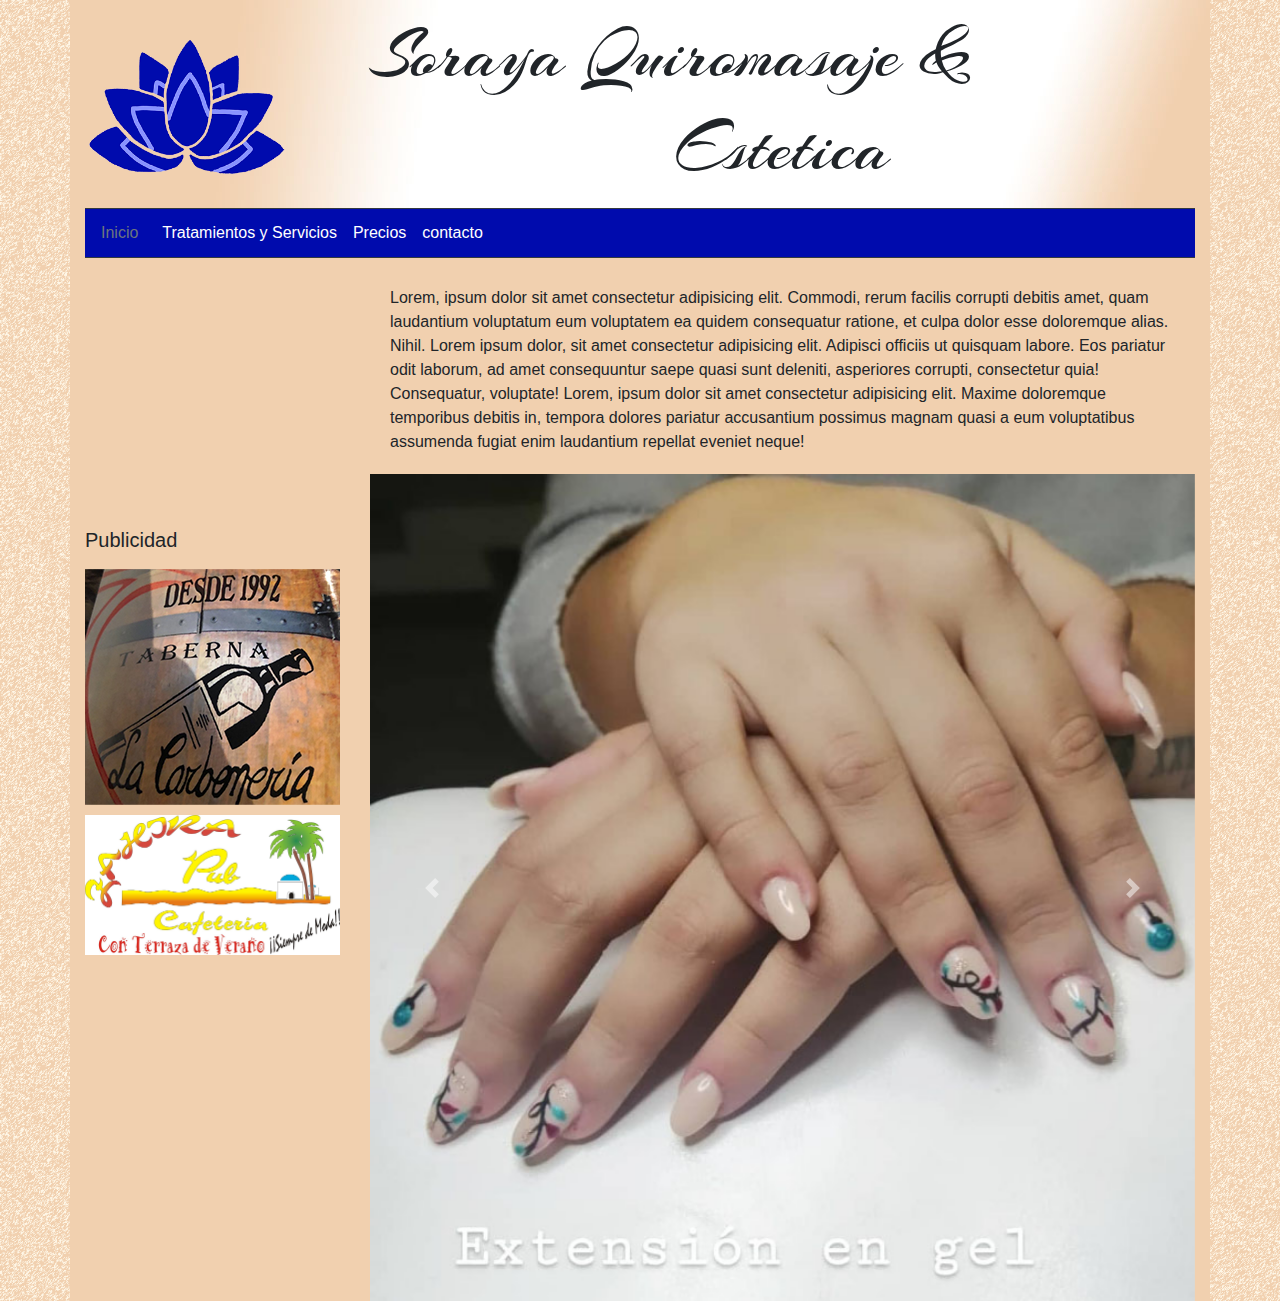
<file: index.html>
<!DOCTYPE html>
<html lang="es">
<head>
    <meta charset="UTF-8">
    <meta name="viewport" content="width=device-width, initial-scale=1.0">
    <meta http-equiv="X-UA-Compatible" content="ie=edge">
    <link rel="stylesheet" href="css/estilos.css">
    <link rel="stylesheet" href="https://stackpath.bootstrapcdn.com/bootstrap/4.4.1/css/bootstrap.min.css" integrity="sha384-Vkoo8x4CGsO3+Hhxv8T/Q5PaXtkKtu6ug5TOeNV6gBiFeWPGFN9MuhOf23Q9Ifjh" crossorigin="anonymous">
    <link href="https://fonts.googleapis.com/css?family=Parisienne&display=swap" rel="stylesheet"><link href="https://fonts.googleapis.com/css?family=Arizonia&display=swap" rel="stylesheet">
    <title>Soraya Quiromasaje & Estetica</title>
</head>
<body>
    <div class="container">
        <head class="blog-header py-3">
            <div class="row flex-nowrap justify-content-between align-items-center" style="background-image: url(img/fondo_header.jpg)">
                <div class="col-3 pt-1">
                   <img src="img/logo.png" alt="Logotipo de la empresa" width="80%">
                </div>
                <div class="col-9 pt-1">
                    <h3>Soraya Quiromasaje & </h3>
                    <h3 class="estetica">Estetica</h3>
                </div>              
            </div>
        </head>
        <div class="nav-scroller py-1 mb-2 border-top border-bottom border-dark">
            <nav class="nav d-flex">
                <a class="nav-link disabled" tabindex="-1" aria-disabled="true" href="index.html">Inicio</a>
                <a class="p-2 text-white" href="tratamientos_servicios.html">Tratamientos y Servicios</a>
                <a class="p-2 text-white" href="precios.html">Precios</a>
                <a class="p-2 text-white" href="contacto.html">contacto</a>
           </nav>
        </div>
        <div class="row">
            <div class="col-md-3 sidebar-sticky">
                <div class="row-md-3">
                    <iframe src="https://www.google.com/maps/embed?pb=!1m18!1m12!1m3!1d1198.9590205062113!2d-3.633801632461377!3d38.098395326016764!2m3!1f0!2f0!3f0!3m2!1i1024!2i768!4f13.1!3m3!1m2!1s0xd6e9b31bfe8d1a7%3A0x6c82b094a0baaba2!2sCalle%20la%20Virgen%2C%2051%2C%2023700%20Linares%2C%20Ja%C3%A9n!5e0!3m2!1ses!2ses!4v1576122967123!5m2!1ses!2ses" width="255" height="255" frameborder="0" style="border:0;" allowfullscreen=""></iframe>
                </div>
                <div class="row-md-3">
                    <h5>Publicidad</h5>
                </div>
                <div class="row-md-3">
                    <img src="img/publi2.png" alt="Publicidad Taberna La Carboneria">
                </div>
                <div class="row-md-3">
                    <img src="img/publi1.jpg" alt="Publicidad Café Pub Zaira" width="100%">
                </div>
            </div>
            <div class="col-md-9">
                <div class="card-body">
                    <p class="card-text">
                        Lorem, ipsum dolor sit amet consectetur adipisicing elit. Commodi, rerum facilis corrupti debitis amet, quam laudantium voluptatum eum voluptatem ea quidem consequatur ratione, et culpa dolor esse doloremque alias. Nihil. Lorem ipsum dolor, sit amet consectetur adipisicing elit. Adipisci officiis ut quisquam labore. Eos pariatur odit laborum, ad amet consequuntur saepe quasi sunt deleniti, asperiores corrupti, consectetur quia! Consequatur, voluptate! Lorem, ipsum dolor sit amet consectetur adipisicing elit. Maxime doloremque temporibus debitis in, tempora dolores pariatur accusantium possimus magnam quasi a eum voluptatibus assumenda fugiat enim laudantium repellat eveniet neque!
                    </p>
                </div>
                <div id="carouselExampleControls" class="carousel slide" data-ride="carousel">
                    <div class="carousel-inner">
                        <div class="carousel-item active">
                        <img src="img/carrusel/carrusel1.jpg" class="d-block w-100" alt="Extension en gel">
                        </div>
                        <div class="carousel-item">
                        <img src="img/carrusel/carrusel2.jpg" class="d-block w-100" alt="Uñas pintadas">
                        </div>
                        <div class="carousel-item">
                        <img src="img/carrusel/carrusel3.jpg" class="d-block w-100" alt="...">
                        </div>
                    </div>
                    <a class="carousel-control-prev" href="#carouselExampleControls" role="button" data-slide="prev">
                        <span class="carousel-control-prev-icon" aria-hidden="true"></span>
                        <span class="sr-only">Previous</span>
                    </a>
                    <a class="carousel-control-next" href="#carouselExampleControls" role="button" data-slide="next">
                        <span class="carousel-control-next-icon" aria-hidden="true"></span>
                        <span class="sr-only">Next</span>
                    </a>
                </div>
            </div>
        </div>
    </div>
    <script src="https://code.jquery.com/jquery-3.4.1.slim.min.js" integrity="sha384-J6qa4849blE2+poT4WnyKhv5vZF5SrPo0iEjwBvKU7imGFAV0wwj1yYfoRSJoZ+n" crossorigin="anonymous"></script>
    <script src="https://cdn.jsdelivr.net/npm/popper.js@1.16.0/dist/umd/popper.min.js" integrity="sha384-Q6E9RHvbIyZFJoft+2mJbHaEWldlvI9IOYy5n3zV9zzTtmI3UksdQRVvoxMfooAo" crossorigin="anonymous"></script>
    <script src="https://stackpath.bootstrapcdn.com/bootstrap/4.4.1/js/bootstrap.min.js" integrity="sha384-wfSDF2E50Y2D1uUdj0O3uMBJnjuUD4Ih7YwaYd1iqfktj0Uod8GCExl3Og8ifwB6" crossorigin="anonymous"></script>
</body>
</html>
</file>
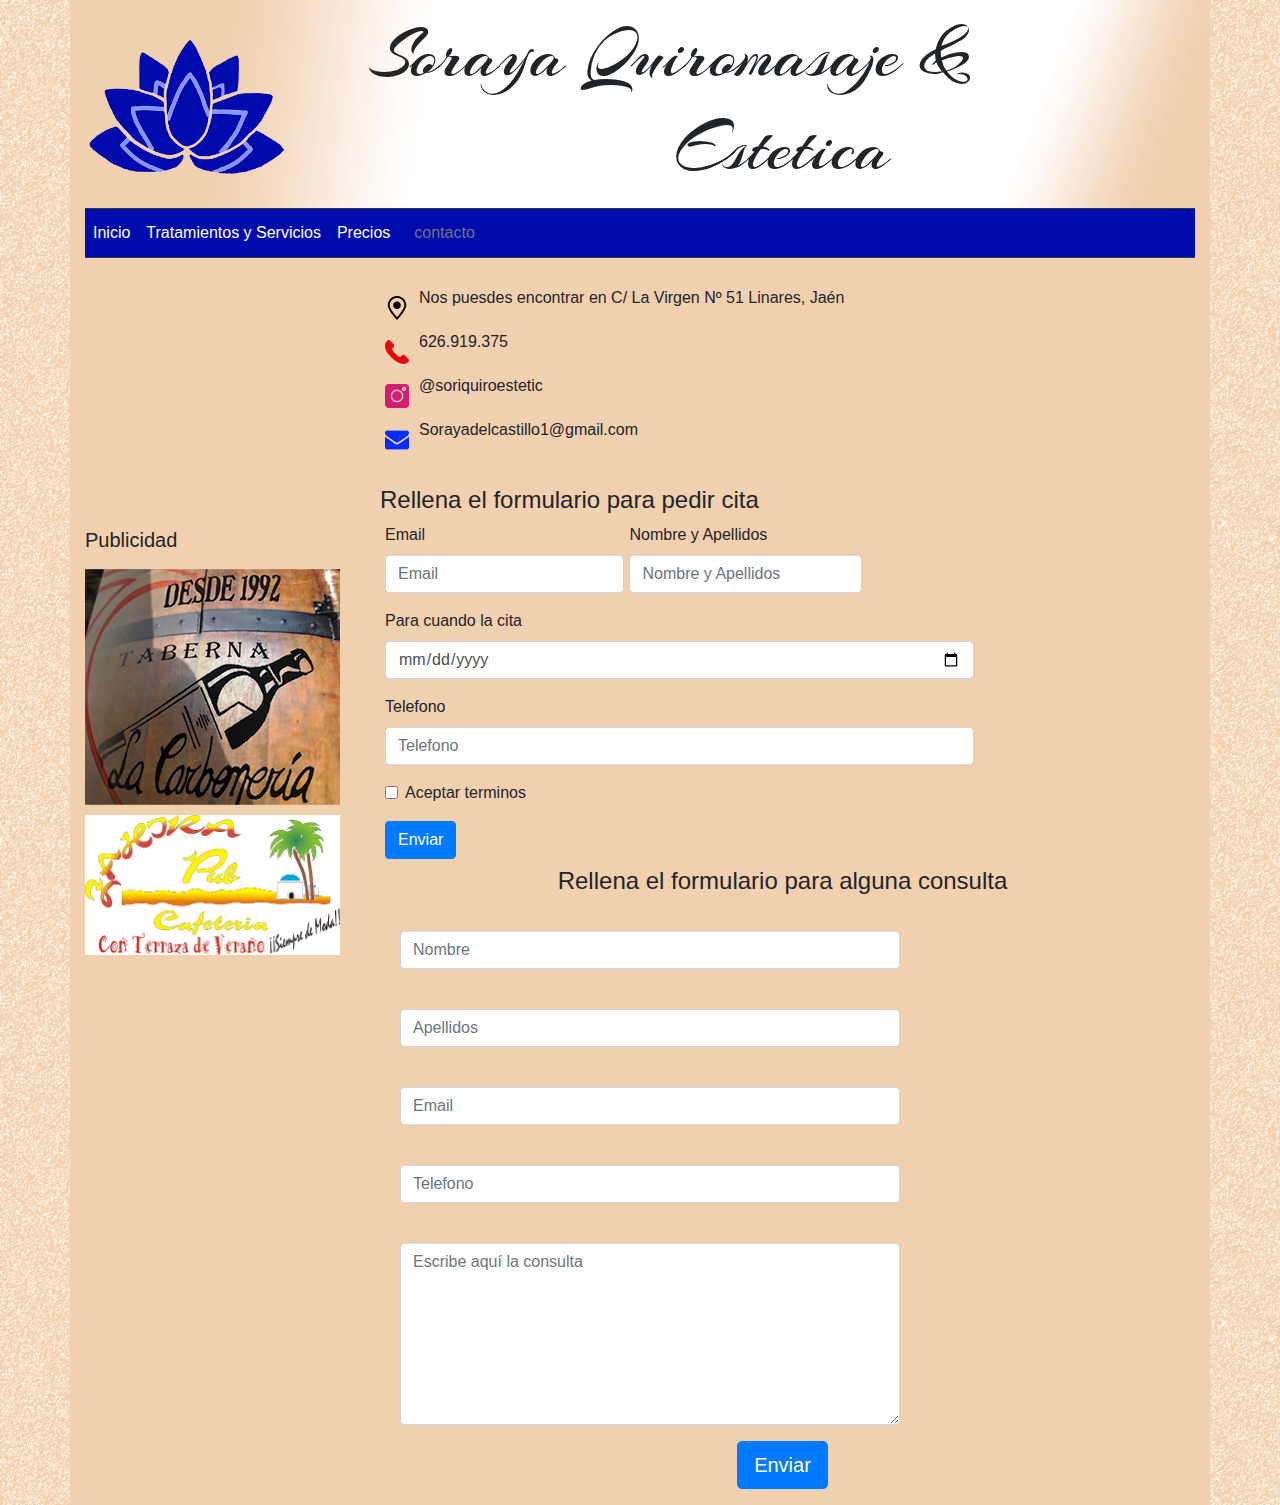
<file: contacto.html>
<!DOCTYPE html>
<html lang="es">
<head>
    <meta charset="UTF-8">
    <meta name="viewport" content="width=device-width, initial-scale=1.0">
    <meta http-equiv="X-UA-Compatible" content="ie=edge">
    <link rel="stylesheet" href="css/estilos.css">
    <link rel="stylesheet" href="https://stackpath.bootstrapcdn.com/bootstrap/4.4.1/css/bootstrap.min.css" integrity="sha384-Vkoo8x4CGsO3+Hhxv8T/Q5PaXtkKtu6ug5TOeNV6gBiFeWPGFN9MuhOf23Q9Ifjh" crossorigin="anonymous">
    <link href="https://fonts.googleapis.com/css?family=Parisienne&display=swap" rel="stylesheet"><link href="https://fonts.googleapis.com/css?family=Arizonia&display=swap" rel="stylesheet">
    <title>Soraya Quiromasaje & Estetica</title>
</head>
<body>
    <div class="container">
        <head class="blog-header py-3">
            <div class="row flex-nowrap justify-content-between align-items-center">
                <div class="col-3 pt-1">
                   <img src="img/logo.png" alt="Logotipo de la empresa" width="80%">
                </div>
                <div class="col-9 pt-1">
                    <h3>Soraya Quiromasaje & </h3>
                    <h3 class="estetica">Estetica</h3>
                </div>              
            </div>
        </head>
        <div class="nav-scroller py-1 mb-2 border-top border-bottom border-dark">
           <nav class="nav d-flex">
                <a class="p-2 text-white" href="index.html">Inicio</a>
                <a class="p-2 text-white" href="tratamientos_servicios.html">Tratamientos y Servicios</a>
                <a class="p-2 text-white" href="precios.html">Precios</a>
                <a class="nav-link disabled" tabindex="-1" aria-disabled="true" href="contacto.html">contacto</a>
           </nav>
        </div>
        <div class="row">
            <div class="col-md-3 sidebar-sticky">
                <div class="row-md-3">
                    <iframe src="https://www.google.com/maps/embed?pb=!1m18!1m12!1m3!1d1198.9590205062113!2d-3.633801632461377!3d38.098395326016764!2m3!1f0!2f0!3f0!3m2!1i1024!2i768!4f13.1!3m3!1m2!1s0xd6e9b31bfe8d1a7%3A0x6c82b094a0baaba2!2sCalle%20la%20Virgen%2C%2051%2C%2023700%20Linares%2C%20Ja%C3%A9n!5e0!3m2!1ses!2ses!4v1576122967123!5m2!1ses!2ses" width="255" height="255" frameborder="0" style="border:0;" allowfullscreen=""></iframe>
                </div>
                <div class="row-md-3">
                    <h5>Publicidad</h5>
                </div>
                <div class="row-md-3">
                    <img src="img/publi2.png" alt="Publicidad Taberna La Carboneria">
                </div>
                <div class="row-md-3">
                    <img src="img/publi1.jpg" alt="Publicidad Café Pub Zaira" width="100%">
                </div>
            </div>
            <div class="col-md-9">
                <div class="card-body">
                    <div class="row">
                        <img src="img/direccion.png" alt="Icono de direccion">Nos puesdes encontrar en C/ La Virgen Nº 51 Linares, Jaén
                    </div>
                    <div class="row">
                        <img src="img/telefono.png" alt="Telefono">626.919.375
                    </div>
                    <div class="row">
                        <img src="img/instagram.png" alt="instagram">@soriquiroestetic
                    </div>
                    <div class="row">
                        <img src="img/sobre.png" alt="Email">Sorayadelcastillo1@gmail.com
                    </div>
                </div>
                <div class="col-md-9 pt-1">
                    <form>
                        <div class="form-row">
                            <h4>Rellena el formulario para pedir cita</h4>
                          <div class="form-group col-md-5">
                            <label for="inputEmail4">Email</label>
                            <input type="email" class="form-control" id="inputEmail4" placeholder="Email">
                          </div>
                          <div class="form-group">
                            <label for="text">Nombre y Apellidos</label>
                            <input type="text" class="form-control" id="name" placeholder="Nombre y Apellidos">
                          </div>
                        </div>
                        <div class="form-group">
                          <label for="text">Para cuando la cita</label>
                          <input type="date" class="form-control" id="date" placeholder="dd/mm/aaaa">
                        </div>
                        <div class="form-group">
                          <label for="text">Telefono</label>
                          <input type="tel" class="form-control" id="tel" placeholder="Telefono">
                        </div>
                        <div class="form-group">
                          <div class="form-check">
                            <input class="form-check-input" type="checkbox" id="gridCheck">
                            <label class="form-check-label" for="gridCheck">
                              Aceptar terminos
                            </label>
                          </div>
                        </div>
                        <button type="submit" class="btn btn-primary">Enviar</button>
                      </form>
                </div>
                <div class="row-md-9 pt-1">
                    <div class="container">
                            <div class="row">
                                <div class="col-md-12">
                                    <div class="well well-sm">
                                        <form class="form-horizontal" method="post">
                                            <fieldset>
                                                <legend class="text-center header">Rellena el formulario para alguna consulta</legend>
                        
                                                <div class="form-group">
                                                    <span class="col-md-1 col-md-offset-2 text-center"><i class="fa fa-user bigicon"></i></span>
                                                    <div class="col-md-8">
                                                        <input id="fname" name="name" type="text" placeholder="Nombre" class="form-control">
                                                    </div>
                                                </div>
                                                <div class="form-group">
                                                    <span class="col-md-1 col-md-offset-2 text-center"><i class="fa fa-user bigicon"></i></span>
                                                    <div class="col-md-8">
                                                        <input id="lname" name="name" type="text" placeholder="Apellidos" class="form-control">
                                                    </div>
                                                </div>
                        
                                                <div class="form-group">
                                                    <span class="col-md-1 col-md-offset-2 text-center"><i class="fa fa-envelope-o bigicon"></i></span>
                                                    <div class="col-md-8">
                                                        <input id="email" name="email" type="text" placeholder="Email" class="form-control">
                                                    </div>
                                                </div>
                        
                                                <div class="form-group">
                                                    <span class="col-md-1 col-md-offset-2 text-center"><i class="fa fa-phone-square bigicon"></i></span>
                                                    <div class="col-md-8">
                                                        <input id="phone" name="phone" type="text" placeholder="Telefono" class="form-control">
                                                    </div>
                                                </div>
                        
                                                <div class="form-group">
                                                    <span class="col-md-1 col-md-offset-2 text-center"><i class="fa fa-pencil-square-o bigicon"></i></span>
                                                    <div class="col-md-8">
                                                        <textarea class="form-control" id="message" name="Consulta" placeholder="Escribe aquí la consulta" rows="7"></textarea>
                                                    </div>
                                                </div>
                        
                                                <div class="form-group">
                                                    <div class="col-md-12 text-center">
                                                        <button type="submit" class="btn btn-primary btn-lg">Enviar</button>
                                                    </div>
                                                </div>
                                            </fieldset>
                                        </form>
                                    </div>
                                </div>
                            </div>
                        </div>
                </div>
            </div>
        </div>
    </div>
    <script src="https://code.jquery.com/jquery-3.4.1.slim.min.js" integrity="sha384-J6qa4849blE2+poT4WnyKhv5vZF5SrPo0iEjwBvKU7imGFAV0wwj1yYfoRSJoZ+n" crossorigin="anonymous"></script>
    <script src="https://cdn.jsdelivr.net/npm/popper.js@1.16.0/dist/umd/popper.min.js" integrity="sha384-Q6E9RHvbIyZFJoft+2mJbHaEWldlvI9IOYy5n3zV9zzTtmI3UksdQRVvoxMfooAo" crossorigin="anonymous"></script>
    <script src="https://stackpath.bootstrapcdn.com/bootstrap/4.4.1/js/bootstrap.min.js" integrity="sha384-wfSDF2E50Y2D1uUdj0O3uMBJnjuUD4Ih7YwaYd1iqfktj0Uod8GCExl3Og8ifwB6" crossorigin="anonymous"></script>
</body>
</html>
</file>
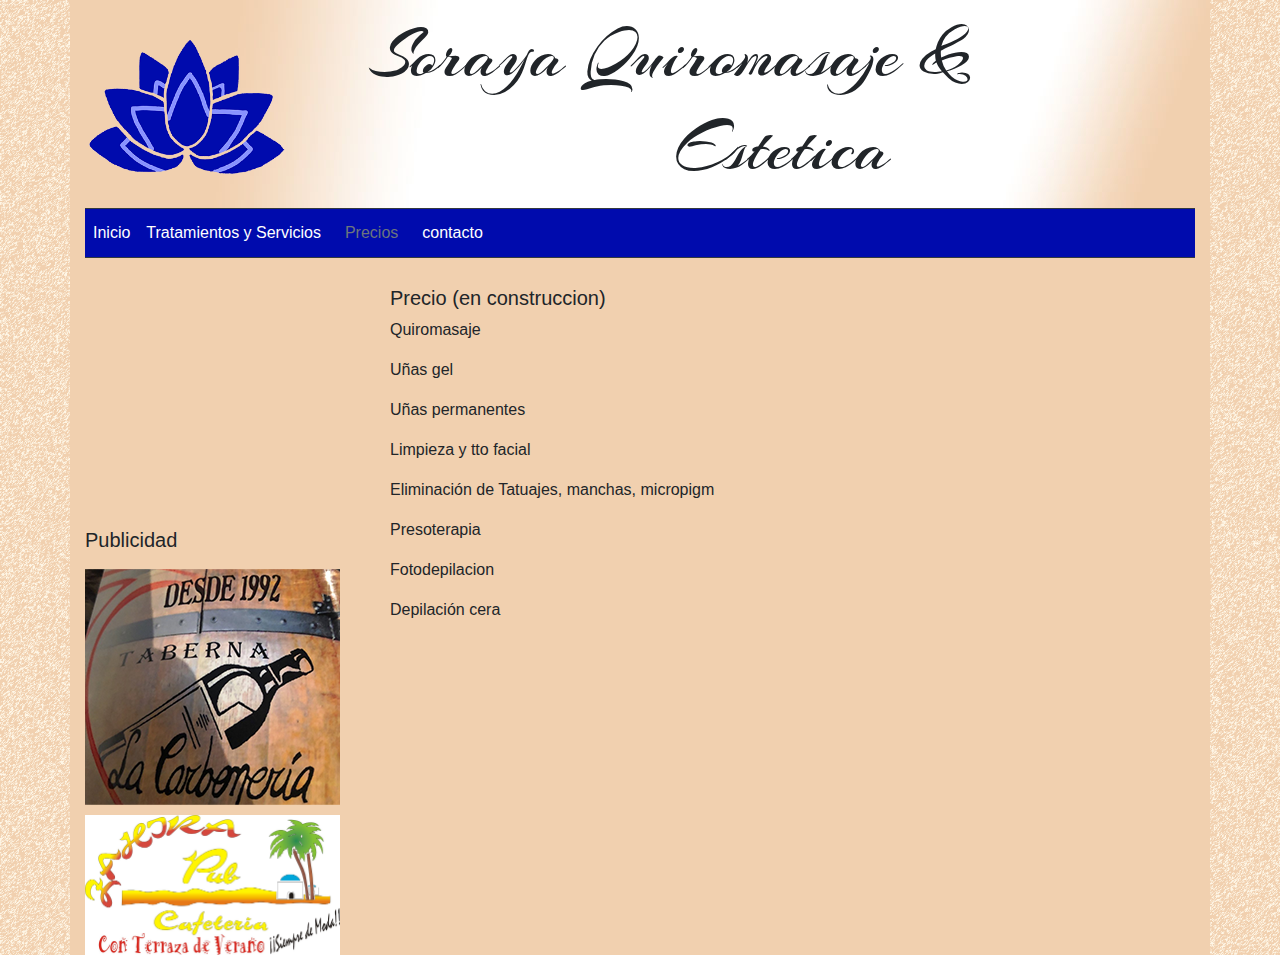
<file: precios.html>
<!DOCTYPE html>
<html lang="es">
<head>
    <meta charset="UTF-8">
    <meta name="viewport" content="width=device-width, initial-scale=1.0">
    <meta http-equiv="X-UA-Compatible" content="ie=edge">
    <link rel="stylesheet" href="css/estilos.css">
    <link rel="stylesheet" href="https://stackpath.bootstrapcdn.com/bootstrap/4.4.1/css/bootstrap.min.css" integrity="sha384-Vkoo8x4CGsO3+Hhxv8T/Q5PaXtkKtu6ug5TOeNV6gBiFeWPGFN9MuhOf23Q9Ifjh" crossorigin="anonymous">
    <link href="https://fonts.googleapis.com/css?family=Parisienne&display=swap" rel="stylesheet"><link href="https://fonts.googleapis.com/css?family=Arizonia&display=swap" rel="stylesheet">
    <title>Soraya Quiromasaje & Estetica</title>
</head>
<body>
    <div class="container">
        <head class="blog-header py-3">
            <div class="row flex-nowrap justify-content-between align-items-center">
                <div class="col-3 pt-1">
                   <img src="img/logo.png" alt="Logotipo de la empresa" width="80%">
                </div>
                <div class="col-9 pt-1">
                    <h3>Soraya Quiromasaje & </h3>
                    <h3 class="estetica">Estetica</h3>
                </div>              
            </div>
        </head>
        <div class="nav-scroller py-1 mb-2 border-top border-bottom border-dark">
           <nav class="nav d-flex">
                <a class="p-2 text-white" href="index.html">Inicio</a>
                <a class="p-2 text-white" href="tratamientos_servicios.html">Tratamientos y Servicios</a>
                <a class="nav-link disabled" tabindex="-1" aria-disabled="true" href="precios.html">Precios</a>
                <a class="p-2 text-white" href="contacto.html">contacto</a>
           </nav>
        </div>
        <div class="row">
            <div class="col-md-3 sidebar-sticky">
                <div class="row-md-3">
                    <iframe src="https://www.google.com/maps/embed?pb=!1m18!1m12!1m3!1d1198.9590205062113!2d-3.633801632461377!3d38.098395326016764!2m3!1f0!2f0!3f0!3m2!1i1024!2i768!4f13.1!3m3!1m2!1s0xd6e9b31bfe8d1a7%3A0x6c82b094a0baaba2!2sCalle%20la%20Virgen%2C%2051%2C%2023700%20Linares%2C%20Ja%C3%A9n!5e0!3m2!1ses!2ses!4v1576122967123!5m2!1ses!2ses" width="255" height="255" frameborder="0" style="border:0;" allowfullscreen=""></iframe>
                </div>
                <div class="row-md-3">
                        <div class="row-md-3">
                            <h5>Publicidad</h5>
                        </div>
                    <img src="img/publi2.png" alt="Publicidad Taberna La Carboneria">
                </div>
                <div class="row-md-3">
                    <img src="img/publi1.jpg" alt="Publicidad Café Pub Zaira" width="100%">
                </div>
            </div>
            <div class="col-md-9">
                <div class="card-body">
                    <h5>Precio (en construccion)</h5>
                    <p>Quiromasaje</p>
                    <p>Uñas gel</p>
                    <p>Uñas permanentes</p>
                    <p>Limpieza y tto facial</p>
                    <p>Eliminación de Tatuajes, manchas, micropigm</p>
                    <p>Presoterapia</p>
                    <p>Fotodepilacion</p>
                    <p>Depilación cera</p>
                </div>
                <div>
                    
                </div>
            </div>
        </div>
    </div>
    <script src="https://code.jquery.com/jquery-3.4.1.slim.min.js" integrity="sha384-J6qa4849blE2+poT4WnyKhv5vZF5SrPo0iEjwBvKU7imGFAV0wwj1yYfoRSJoZ+n" crossorigin="anonymous"></script>
    <script src="https://cdn.jsdelivr.net/npm/popper.js@1.16.0/dist/umd/popper.min.js" integrity="sha384-Q6E9RHvbIyZFJoft+2mJbHaEWldlvI9IOYy5n3zV9zzTtmI3UksdQRVvoxMfooAo" crossorigin="anonymous"></script>
    <script src="https://stackpath.bootstrapcdn.com/bootstrap/4.4.1/js/bootstrap.min.js" integrity="sha384-wfSDF2E50Y2D1uUdj0O3uMBJnjuUD4Ih7YwaYd1iqfktj0Uod8GCExl3Og8ifwB6" crossorigin="anonymous"></script>
</body>
</html>
</file>
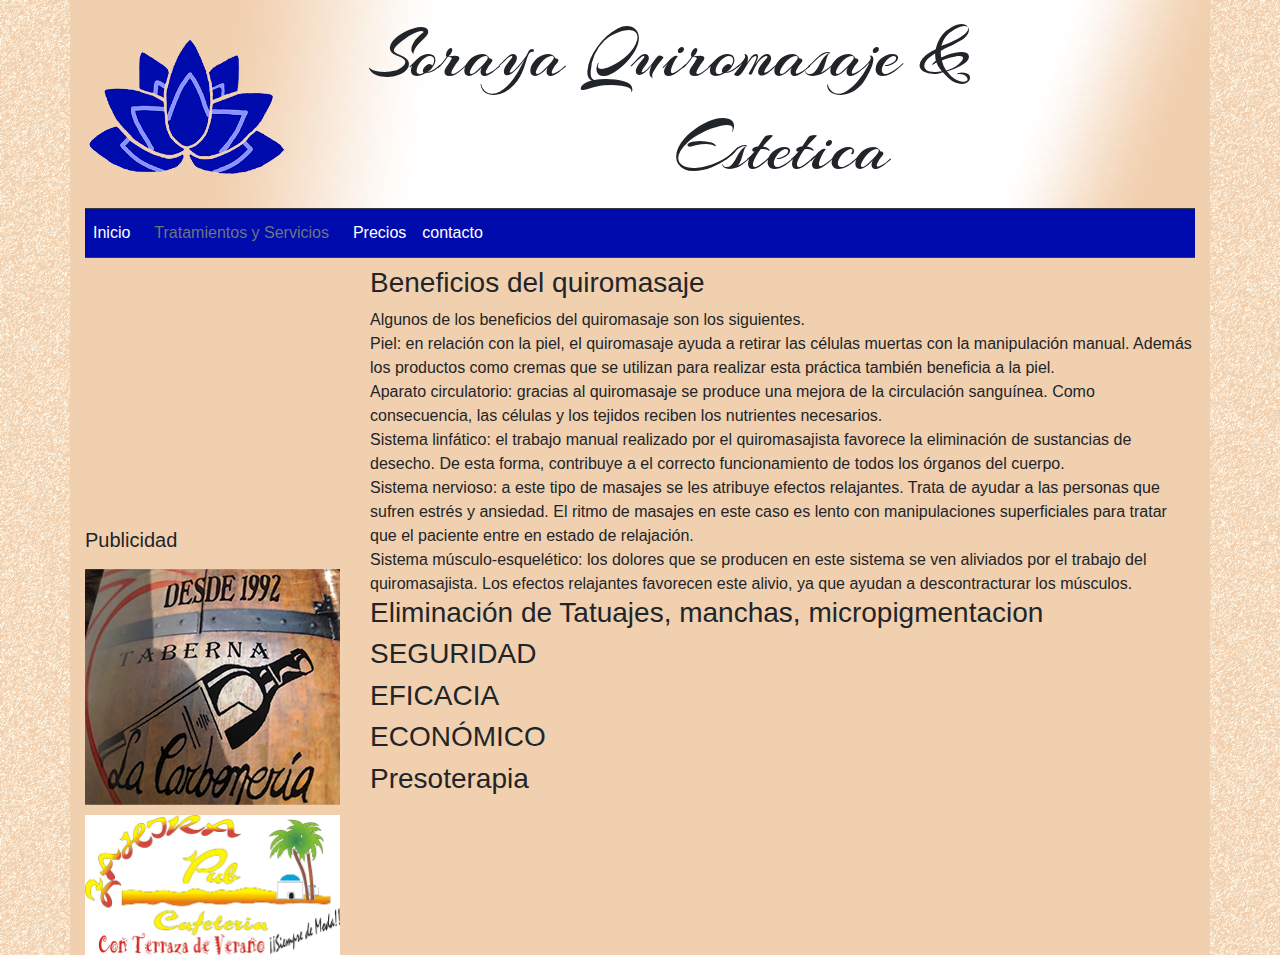
<file: tratamientos_servicios.html>
<!DOCTYPE html>
<html lang="es">
<head>
    <meta charset="UTF-8">
    <meta name="viewport" content="width=device-width, initial-scale=1.0">
    <meta http-equiv="X-UA-Compatible" content="ie=edge">
    <link rel="stylesheet" href="css/estilos.css">
    <link rel="stylesheet" href="https://stackpath.bootstrapcdn.com/bootstrap/4.4.1/css/bootstrap.min.css" integrity="sha384-Vkoo8x4CGsO3+Hhxv8T/Q5PaXtkKtu6ug5TOeNV6gBiFeWPGFN9MuhOf23Q9Ifjh" crossorigin="anonymous">
    <link href="https://fonts.googleapis.com/css?family=Parisienne&display=swap" rel="stylesheet"><link href="https://fonts.googleapis.com/css?family=Arizonia&display=swap" rel="stylesheet">
    <title>Soraya Quiromasaje & Estetica</title>
</head>
<body>
    <div class="container">
        <head class="blog-header py-3">
            <div class="row flex-nowrap justify-content-between align-items-center">
                <div class="col-3 pt-1">
                   <img src="img/logo.png" alt="Logotipo de la empresa" width="80%">
                </div>
                <div class="col-9 pt-1">
                    <h3>Soraya Quiromasaje & </h3>
                    <h3 class="estetica">Estetica</h3>
                </div>              
            </div>
        </head>
        <div class="nav-scroller py-1 mb-2 border-top border-bottom border-dark">
           <nav class="nav d-flex">
                <a class="p-2 text-white" href="index.html">Inicio</a>
                <a class="nav-link disabled" tabindex="-1" aria-disabled="true" href="tratamientos_servicios.html">Tratamientos y Servicios</a>
                <a class="p-2 text-white" href="precios.html">Precios</a>
                <a class="p-2 text-white" href="contacto.html">contacto</a>
           </nav>
        </div>
        <div class="row">
            <div class="col-md-3 sidebar-sticky">
                <div class="row-md-3">
                    <iframe src="https://www.google.com/maps/embed?pb=!1m18!1m12!1m3!1d1198.9590205062113!2d-3.633801632461377!3d38.098395326016764!2m3!1f0!2f0!3f0!3m2!1i1024!2i768!4f13.1!3m3!1m2!1s0xd6e9b31bfe8d1a7%3A0x6c82b094a0baaba2!2sCalle%20la%20Virgen%2C%2051%2C%2023700%20Linares%2C%20Ja%C3%A9n!5e0!3m2!1ses!2ses!4v1576122967123!5m2!1ses!2ses" width="255" height="255" frameborder="0" style="border:0;" allowfullscreen=""></iframe>
                </div>
                <div class="row-md-3">
                    <h5>Publicidad</h5>
                </div>
                <div class="row-md-3">
                    <img src="img/publi2.png" alt="Publicidad Taberna La Carboneria">
                </div>
                <div class="row-md-3">
                    <img src="img/publi1.jpg" alt="Publicidad Café Pub Zaira" width="100%">
                </div>
            </div>
            <div class="col-md-9">
                <div id="accordion">
                    <h3>Beneficios del quiromasaje</h3>
                    <div>Algunos de los beneficios del quiromasaje son los siguientes.<br>
                    Piel: en relación con la piel, el quiromasaje ayuda a retirar las células muertas con la manipulación manual. Además los productos como cremas que se utilizan para realizar esta práctica también beneficia a la piel.<br>
                    Aparato circulatorio: gracias al quiromasaje se produce una mejora de la circulación sanguínea. Como consecuencia, las células y los tejidos reciben los nutrientes necesarios.<br>
                    Sistema linfático: el trabajo manual realizado por el quiromasajista favorece la eliminación de sustancias de desecho. De esta forma, contribuye a el correcto funcionamiento de todos los órganos del cuerpo.<br>
                    Sistema nervioso: a este tipo de masajes se les atribuye efectos relajantes. Trata de ayudar a las personas que sufren estrés y ansiedad. El ritmo de masajes en este caso es lento con manipulaciones superficiales para tratar que el paciente entre en estado de relajación.<br>
                    Sistema músculo-esquelético: los dolores que se producen en este sistema se ven aliviados por el trabajo del quiromasajista. Los efectos relajantes favorecen este alivio, ya que ayudan a descontracturar los músculos.</div>
                    <h3>Eliminación de Tatuajes, manchas, micropigmentacion</h3>
                    <div></div>
                    <h3>SEGURIDAD</h3>
                    <p>Nuestros profesionales en eliminación láser de tatuajes y micropigmentación  son personal altamente cualificado y con mas de 5 años de experiencia en la seguridad y cuidado de tu piel. Realizamos una primera consulta para hacer un estudio tanto del tatuaje como de la piel totalmente gratuita y un seguimiento posterior para garantizar la perfecta regeneración de la misma.</p>
                    <h3>EFICACIA</h3>
                    <p>Trabajamos con la más avanzada tecnología láser en eliminación de tatuajes. La nueva INK HUNTER MASTER y MASTER PRO utilizan el láser de última generación ND:YAG Q-Switched con filtro KTP, que nos proporciona un mejor resultado en un menor número de sesiones y para todo tipo de pigmentaciones sin dejar ningún tipo de marca.</p>
                    <h3>ECONÓMICO</h3>
                    <p>Nos adaptamos a cada cliente y a cada tatuaje ofreciendo tarifas personalizadas y asequibles. Que el dinero no sea un impedimento para eliminar o renovar tu tatuaje.</p>
                    <h3>Presoterapia</h3>
                    <p>Es uno de los tratamientos más antiguos y eficaces. La presoterapia utiliza la presión de aire para ayudar a ejercer un drenaje linfático, que corrige las alteraciones del sistema circulatorio, eliminar y prevenir la celulitis.<br>
                    A través de estas ondas de presión se estimula el sistema circulatorio, generando un drenaje linfático que ayuda en la eliminación de líquidos, grasas y toxinas que provocan la celulitis, trastornos venosos como las varices, edemas y linfoedemas.</p>
                </div>
                <div>
                    
                </div>
            </div>
        </div>
    </div>
    <script src="external/jquery/jquery.js"></script>
<script src="jquery-ui.js"></script>
<script>

$( "#accordion" ).accordion();


</script>
</body>
</html>
</file>
<file: css/estilos.css>
*{
    box-sizing: border-box;
}
body{
    background-image: url("../img/fondo_body.png");
    background-repeat: repeat-y;
    background-size: 100%;
}
div.container{
    background-color: rgb(241, 208, 175);
}
div.row.align-items-center.justify-content-between{
    background-image: url("../img/fondo_header.jpg");
    background-repeat: no-repeat;
    background-size: 100%;
    
}
div.container div.nav-scroller.py-1.mb-2{
    border-top: 1px, solid, black;
    border-bottom: 1px, solid, black;
    background-color: rgb(0, 11, 173);
}

 div.col-9.pt-1 h3{
    font-family: 'Arizonia', cursive;
    font-size: 71px;
    text-align: left;
    
}
div.col-9.pt-1 h3.estetica{
    font-family: 'Arizonia', cursive;
    font-size: 71px;
    text-align: center;
}
div.col-md-9 div.card-body div.row img{
    padding: 10px;
}
</file>
